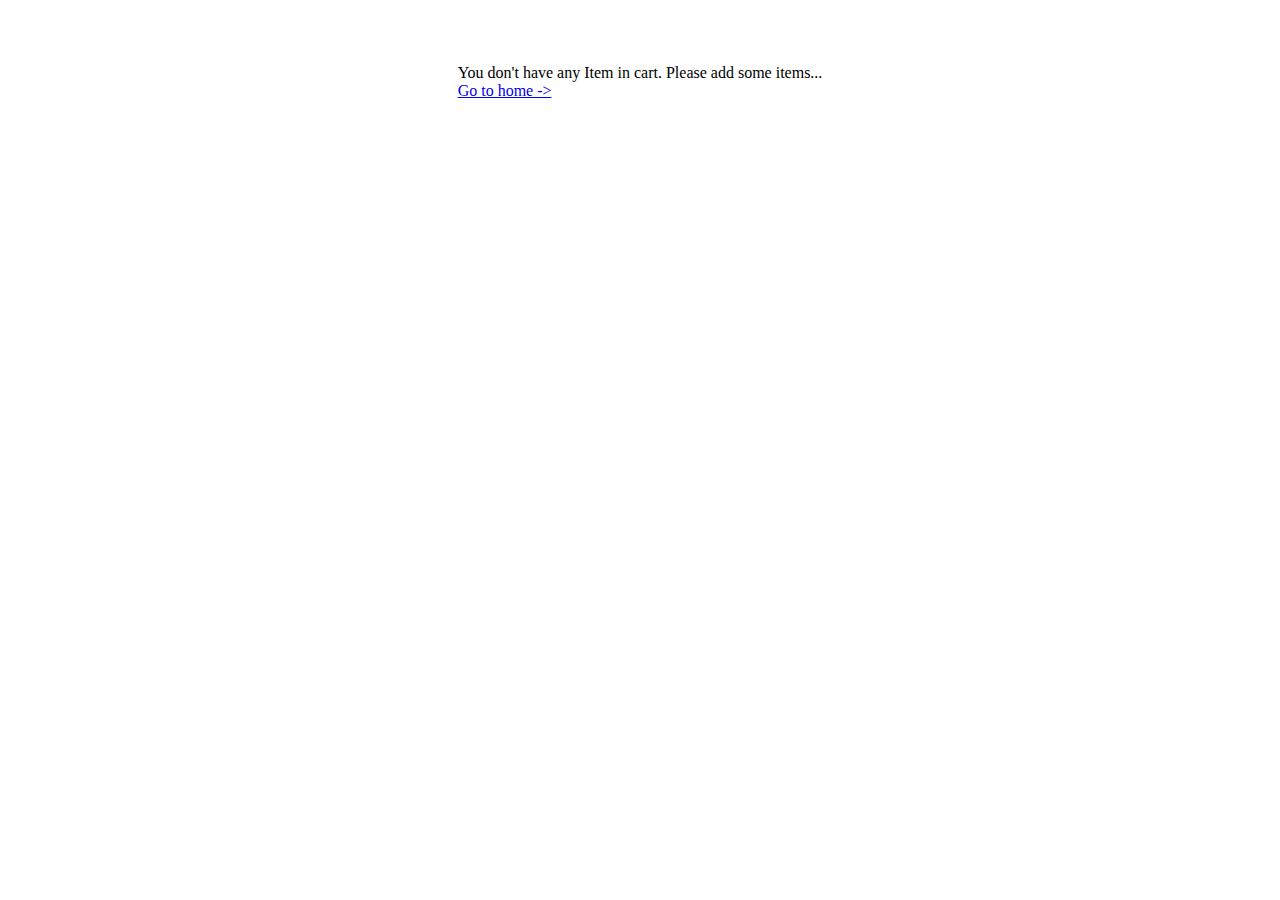
<file: cart/cart.html>
<!DOCTYPE html>
<html lang="en">
<head>
    <meta charset="UTF-8">
    <meta name="viewport" content="width=device-width, initial-scale=1.0">
    <title>Cart Items</title>
    <link rel="stylesheet" href="./cart.css">
</head>
<body>
    <div class="header"></div>
    <div class="main" id="mainCart">
        
    </div>
    <div class="total-amount-section">
        <button id="total-amount-btn">Get Total</button>
    </div>
    <script src="./cart.mjs" type="module"></script>
</body>
</html>
</file>
<file: cart/cart.css>
* {
  margin: 0;
  padding: 0;
  box-sizing: border-box;
  scroll-behavior: smooth;
}

.header {
  margin: 2rem 0;
  display: flex;
  justify-content: flex-end;
  padding-right: 2rem;
}
.header > a {
  text-decoration: none;
  border: 2px solid black;
  padding: 0.5rem 1rem;
  background-color: black;
  color: white;
  font-size: 1.5rem;
  border-radius: 0.3rem;
}

.main {
  margin-top: 2rem;
  display: flex;
  flex-wrap: wrap;
  justify-content: center;
  gap: 2rem;
}
.main .card {
  padding: 0 1rem;
}
.main .card > div {
  background-color: rgb(215, 245, 245);
  border-radius: 0.4rem;
  padding-bottom: 0.6rem;
  transition: transform 0.5s ease-out;
}
.main .card > div:hover {
  transform: scale(1.02);
}
.main .card .description {
  display: flex;
  flex-direction: column;
  align-items: center;
  gap: 1rem;
  margin-top: 0.4rem;
}
.main .card .description > .add-cart-btn {
  color: white;
  background-color: rgb(1, 1, 1);
  padding: 0.3rem 0.6rem;
  border: none;
  border-radius: 0.2rem;
  cursor: pointer;
  display: none;
}
.main .card .description .plus-minus-btn {
  display: flex;
  gap: 5px;
}
.main .card .description .plus-minus-btn > button {
  display: flex;
  justify-content: center;
  width: 1rem;
  padding: 0.2rem 0.6rem;
  border: none;
  cursor: pointer;
  background-color: red;
  border-radius: 0.2rem;
}
.main img {
  width: 13rem;
  aspect-ratio: 4/3;
}

.total-amount-section {
  display: flex;
  justify-content: center;
  align-items: center;
  gap: 2rem;
  margin-top: 5rem;
  margin-bottom: 5rem;
}
.total-amount-section > button {
  background-color: black;
  color: white;
  padding: 0.5rem 1rem;
  border: none;
  border-radius: 0.3rem;
  cursor: pointer;
}/*# sourceMappingURL=cart.css.map */
</file>
